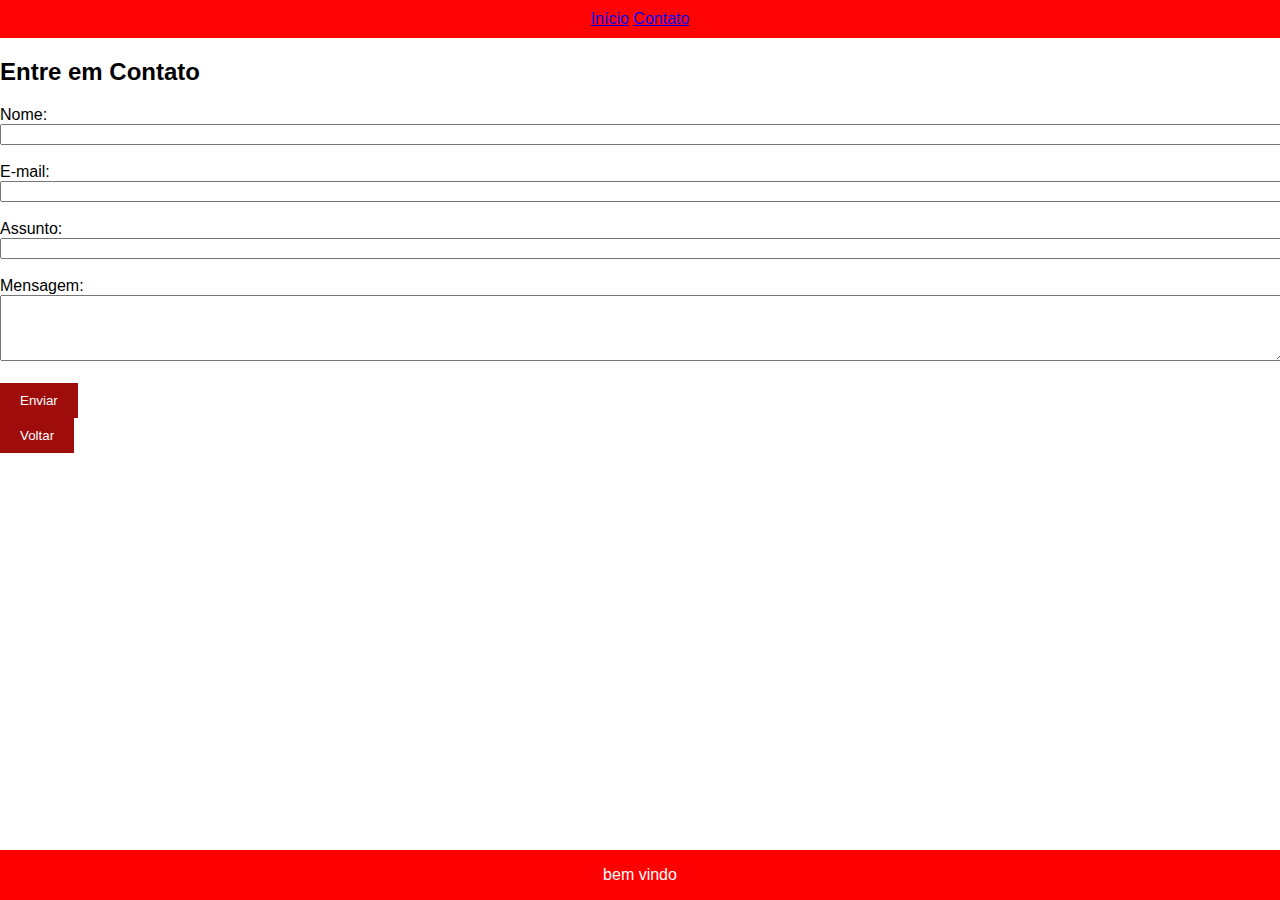
<file: index2.html>
<!DOCTYPE html>
<html lang="pt-br">
<head>
    <meta charset="UTF-8">
    <meta name="viewport" content="width=device-width, initial-scale=1.0">
    <title>Contato - Meu Portfólio</title>
    <link rel="stylesheet" href="style.css">
</head>
<body>
    <nav>
        <a href="index.html">Início</a>
        <a href="index2.html">Contato</a>
    </nav>
    <section class="pedro2">
        <h2>Entre em Contato</h2>
        <form action="mailto:seu-email@dominio.com" method="POST" enctype="text/plain">
            <label for="nome">Nome:</label>
            <input type="text" id="nome" name="nome" required><br><br>
    
            <label for="email">E-mail:</label>
            <input type="email" id="email" name="email" required><br><br>
    
            <label for="assunto">Assunto:</label>
            <input type="text" id="assunto" name="assunto" required><br><br>
    
            <label for="mensagem">Mensagem:</label><br>
            <textarea id="mensagem" name="mensagem" rows="4" required></textarea><br><br>
    
            <button type="submit">Enviar</button>
        </form>   
        <button onclick="window.location.href='index.html'">Voltar</button>
    </section>
    <footer>
        <p>bem vindo</p>
    </footer>
    <script>
        function goBack() {
            window.location.href = "index.html";
        }
    </script>
    
   
    
</body>
</html>
</file>
<file: style.css>
body {
    font-family: Arial, sans-serif;
    margin: 0;
    padding: 0;
}

.gu{
    text-align: center;
    padding: 10px;
    background-color: #f0f0f0;
}


nav a:hover {
    text-decoration: underline;
}

nav {
    background-color: #ff0404;
    padding: 10px;
    text-align: center;
}




input, textarea {
    width: 100%;
    
}
button:hover {
    background-color: #ff0202;
}

button {
    background-color: #9e0c0c;
    color: white;
    padding: 10px 20px;
    border: none;
    cursor: pointer;
}


footer {
    background-color: #ff0000;
    color: white;
    text-align: center;
   
    position: absolute;
    width: 100%;
    bottom: 0;
}
</file>
